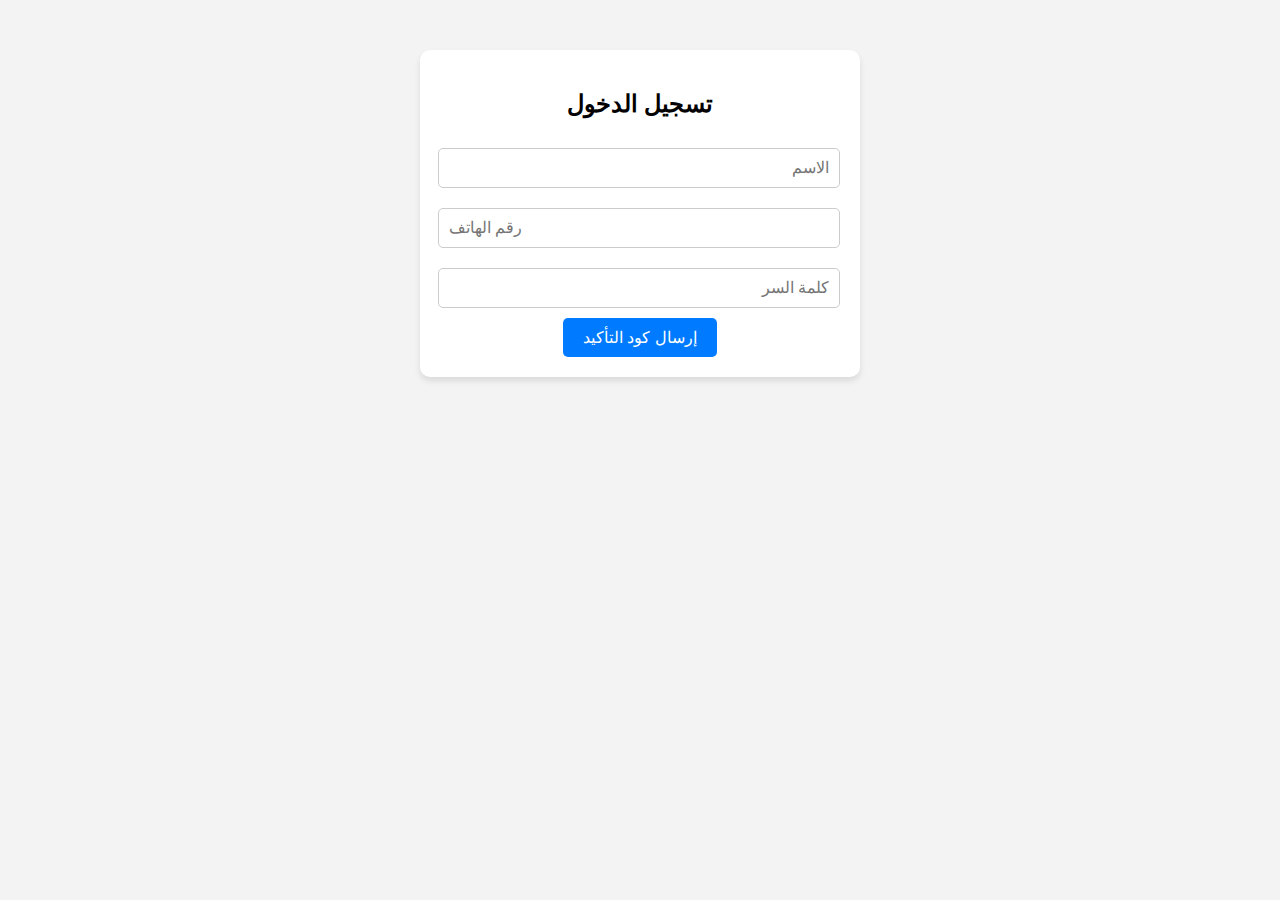
<file: login.html>
<!DOCTYPE html>
<html lang="ar">
<head>
  <meta charset="UTF-8">
  <meta name="viewport" content="width=device-width, initial-scale=1.0">
  <title>تسجيل الدخول</title>
  <style>
    body {
      font-family: Arial, sans-serif;
      direction: rtl;
      text-align: center;
      margin: 0;
      padding: 0;
      background-color: #f3f3f3;
    }
    .container {
      max-width: 400px;
      margin: 50px auto;
      background: #fff;
      padding: 20px;
      border-radius: 10px;
      box-shadow: 0 4px 6px rgba(0, 0, 0, 0.1);
    }
    input {
      width: calc(100% - 20px);
      padding: 10px;
      margin: 10px 0;
      font-size: 16px;
      border: 1px solid #ccc;
      border-radius: 5px;
    }
    button {
      padding: 10px 20px;
      background: #007bff;
      color: #fff;
      border: none;
      border-radius: 5px;
      font-size: 16px;
      cursor: pointer;
    }
    button:disabled {
      background: #ccc;
    }
    .hidden {
      display: none;
    }
  </style>
</head>
<body>
  <div class="container">
    <h2>تسجيل الدخول</h2>
    <div id="step-1">
      <input type="text" id="name" placeholder="الاسم" required />
      <input type="tel" id="phone" placeholder="رقم الهاتف" required />
      <input type="password" id="password" placeholder="كلمة السر" required />
      <button id="send-code">إرسال كود التأكيد</button>
    </div>
    <div id="step-2" class="hidden">
      <p>تم إرسال كود التأكيد إلى رقمك.</p>
      <input type="text" id="confirmation-code" placeholder="أدخل كود التأكيد" required />
      <button id="verify-code">تأكيد</button>
    </div>
  </div>

  <script>
    const sendCodeBtn = document.getElementById('send-code');
    const verifyCodeBtn = document.getElementById('verify-code');
    const step1 = document.getElementById('step-1');
    const step2 = document.getElementById('step-2');

    sendCodeBtn.addEventListener('click', () => {
      const name = document.getElementById('name').value.trim();
      const phone = document.getElementById('phone').value.trim();
      const password = document.getElementById('password').value.trim();

      if (!name || !phone || !password) {
        alert('يرجى تعبئة جميع الحقول');
        return;
      }

      // إرسال البيانات للخادم لتوليد كود التأكيد
      fetch('/api/send-code', {
        method: 'POST',
        headers: {
          'Content-Type': 'application/json',
        },
        body: JSON.stringify({ name, phone, password }),
      })
        .then((response) => response.json())
        .then((data) => {
          if (data.success) {
            alert('تم إرسال كود التأكيد.');
            step1.classList.add('hidden');
            step2.classList.remove('hidden');
          } else {
            alert(data.message || 'حدث خطأ، حاول مرة أخرى.');
          }
        })
        .catch((error) => {
          console.error('Error:', error);
        });
    });

    verifyCodeBtn.addEventListener('click', () => {
      const code = document.getElementById('confirmation-code').value.trim();
      const phone = document.getElementById('phone').value.trim();

      if (!code) {
        alert('يرجى إدخال كود التأكيد.');
        return;
      }

      // التحقق من الكود مع الخادم
      fetch('/api/verify-code', {
        method: 'POST',
        headers: {
          'Content-Type': 'application/json',
        },
        body: JSON.stringify({ phone, code }),
      })
        .then((response) => response.json())
        .then((data) => {
          if (data.success) {
            alert('تم التسجيل بنجاح.');
            window.location.href = '/index.html'; // نقل المستخدم إلى الصفحة الرئيسية
          } else {
            alert(data.message || 'كود التأكيد غير صحيح.');
          }
        })
        .catch((error) => {
          console.error('Error:', error);
        });
    });
  </script>
</body>
</html>
</file>
